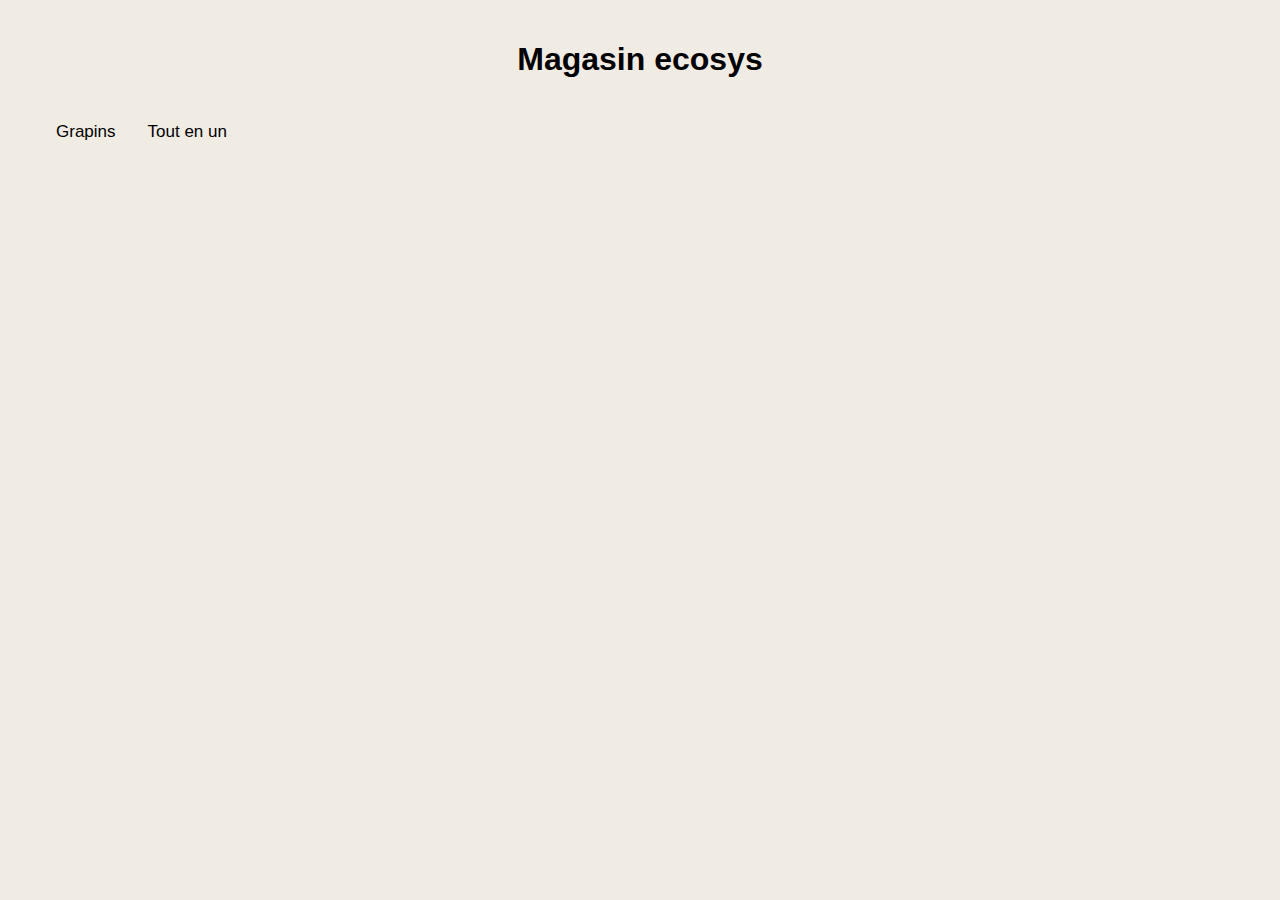
<file: webui/html/magasin.html>
<!DOCTYPE html>
<html lang="en">
<head>
    <meta charset="UTF-8">
    <meta name="viewport" content="width=device-width, initial-scale=1.0">
    <title>Magasin ecosys</title>
    <style>

        :root {
            --bg1: #F0EBE3;  /* Light beige */
            --bg2: #F9F4EF;  /* Very light beige */
            --font1: #333333; /* Dark gray for better readability */
            --card1: #355C7D; /* Deep blue */
            --card2: #6C5B7B; /* Muted purple */
            --btn1: #FF6F61; /* Coral */
            --btn2: #6B8E23; /* Olive green */
            --btn3: #FFD700; /* Gold */
            --btn4: #98FB98; /* Pale green */
        }
        body {
            font-family: Arial, sans-serif;
            margin: 0;
            padding: 0;
            background-color: var(--bg1);
        }
        
        .container {
            max-width: 1200px;
            margin: 0 auto;
            padding: 20px;
        }
        
        h1 {
            text-align: center;
            margin-bottom: 30px;
        }
        
        .tab {
            overflow: hidden;
            background-color: var(--bg1);
            margin-bottom: 20px;
        }
        
        .tab button {
            background-color: inherit;
            float: left;
            border: none;
            outline: none;
            cursor: pointer;
            padding: 14px 16px;
            transition: 0.3s;
            font-size: 17px;
        }
        
        .tab button:hover {
            background-color: var(--btn4);
        }
        
        .tab button.active {
            background-color: var(--btn3);
        }
        
        .section {
            display: none;
        }
        
        .section.active {
            display: block;
        }
        
        .card {
            background-color: var(--bg1);
            box-shadow: 0 4px 8px rgba(0, 0, 0, 0.1);
            transition: box-shadow 0.3s ease-in-out;
            border-radius: 8px;
            overflow: hidden;
            margin-bottom: 20px;
        }
        
        .card:hover {
            box-shadow: 0 8px 16px rgba(0, 0, 0, 0.2);
        }
        
        .card img {
            width: 100%;
            height: auto;
        }
        
        .card-content {
            padding: 20px;
        }
        
        .card-title {
            font-size: 18px;
            font-weight: bolder;
            margin-bottom: 10px;
        }
        
        .card-description {
            font-size: 16px;
            font-weight: bold;
            color: #666;
        }

        .install-button {
            background-color: var(--btn2);
            border-radius: 15px;
            border-color: var(--btn2);
            border-top: none;
            border-left: none;
            border-right: none;
            border-bottom: 2px solid rgb(24, 139, 24);
            padding: 5%;
            margin: 5px;
            width: 30%;
        }

        .install-button:hover{
            border-bottom: none;
            background-color: var(--btn4);
        }
        
        @media (min-width: 768px) {
            .section {
                display: flex;
                justify-content: space-between;
            }
            
            .card {
                width: calc(50% - 20px);
            }
        }
    </style>
</head>
<body>
    <div class="container">
        <h1>Magasin ecosys</h1>
        
        <div class="tab">
            <button class="tablinks" onclick="openSection(event, 'Grapins')">Grapins</button>
            <button class="tablinks" onclick="openSection(event, 'ToutEnUn')">Tout en un</button>
        </div>
        
        <div id="Grapins" class="section active">
            <!-- Content will be dynamically generated here -->
        </div>
        
        <div id="ToutEnUn" class="section">
            <!-- Content will be dynamically generated here -->
        </div>
    </div>

    <script>

        var os = navigator.platform.split(" ")[0]
        function openSection(evt, sectionName) {
            var i, tabcontent, tablinks;
            tabcontent = document.getElementsByClassName("section");
            for (i = 0; i < tabcontent.length; i++) {
                tabcontent[i].style.display = "none";
            }
            tablinks = document.getElementsByClassName("tablinks");
            for (i = 0; i < tablinks.length; i++) {
                tablinks[i].className = tablinks[i].className.replace(" active", "");
            }
            document.getElementById(sectionName).style.display = "block";
            evt.currentTarget.className += " active";
        }

        // Fetch and parse the config file
        fetch('https://raw.githubusercontent.com/ThaaoBlues/ecosys/master/magasin_database.json')
            .then(response => response.json())
            .then(data => {
                // Process data and generate HTML content dynamically
                generateHtml(data);
            })
            .catch(error => console.error('Error fetching config file:', error));

    function generateHtml(data) {
        // Extract tout_en_un_configs and grapin_configs from data
        var toutEnUnConfigs = data.tout_en_un_configs;
        var grapinConfigs = data.grapin_configs;
        console.log(data);

        // Generate HTML content for Tout en un section
        var toutEnUnContainer = document.getElementById('ToutEnUn');
        toutEnUnConfigs.forEach(config => {

            if(config.SupportedPlatforms.indexOf(os) > -1){
                var card = document.createElement('div');
                card.className = 'card';

                var image = document.createElement('img');
                image.src = config.AppIconURL;
                image.alt = 'App Image';

                var cardContent = document.createElement('div');
                cardContent.className = 'card-content';

                var cardTitle = document.createElement('div');
                cardTitle.className = 'card-title';
                cardTitle.textContent = config.AppName;

                var cardDescription = document.createElement('div');
                cardDescription.className = 'card-description';
                cardDescription.textContent = config.AppDescription;

                var installButton = document.createElement('button');
                installButton.textContent = 'Install app';
                installButton.className = 'install-button'; // You can add a class to style the button
                installButton.onclick = function() {
                    fetch('/install-tout-en-un', {
                        method: 'POST',
                        headers: {
                            'Content-Type': 'application/json',
                        },
                        body: JSON.stringify(config),
                    })
                    .then(response => response.json())
                    .then(data => console.log(data))
                    .catch((error) => console.error('Error:', error));
                };

                cardContent.appendChild(cardTitle);
                cardContent.appendChild(cardDescription);
                cardContent.appendChild(installButton); // Add the button to the card content

                card.appendChild(image);
                card.appendChild(cardContent);

                toutEnUnContainer.appendChild(card);
            }
            
        });

        // Generate HTML content for Grapins section
        var grapinsContainer = document.getElementById('Grapins');
        grapinConfigs.forEach(config => {

            if(config.SupportedPlatforms.indexOf(os) > -1){

                var card = document.createElement('div');
                card.className = 'card';

                var image = document.createElement('img');
                image.src = 'https://via.placeholder.com/300';
                image.alt = 'App Image';

                var cardContent = document.createElement('div');
                cardContent.className = 'card-content';

                var cardTitle = document.createElement('div');
                cardTitle.className = 'card-title';
                cardTitle.textContent = config.AppName;

                var cardDescription = document.createElement('div');
                cardDescription.className = 'card-description';
                cardDescription.textContent = `Description of ${config.AppName}.`;

                var installButton = document.createElement('button');
                installButton.textContent = 'Install Grapin';
                installButton.className = 'install-button'; // You can add a class to style the button

                installButton.onclick = function() {
                    fetch('/install-grapin', {
                        method: 'POST',
                        headers: {
                            'Content-Type': 'application/json',
                        },
                        body: JSON.stringify(config),
                    })
                    .then(response => response.json())
                    .then(data => console.log(data))
                    .catch((error) => console.error('Error:', error));
                };


                cardContent.appendChild(cardTitle);
                cardContent.appendChild(cardDescription);
                cardContent.appendChild(installButton); // Add the button to the card content

                card.appendChild(image);
                card.appendChild(cardContent);

                grapinsContainer.appendChild(card);

            }
    });
}


    </script>
</body>
</html>
</file>
